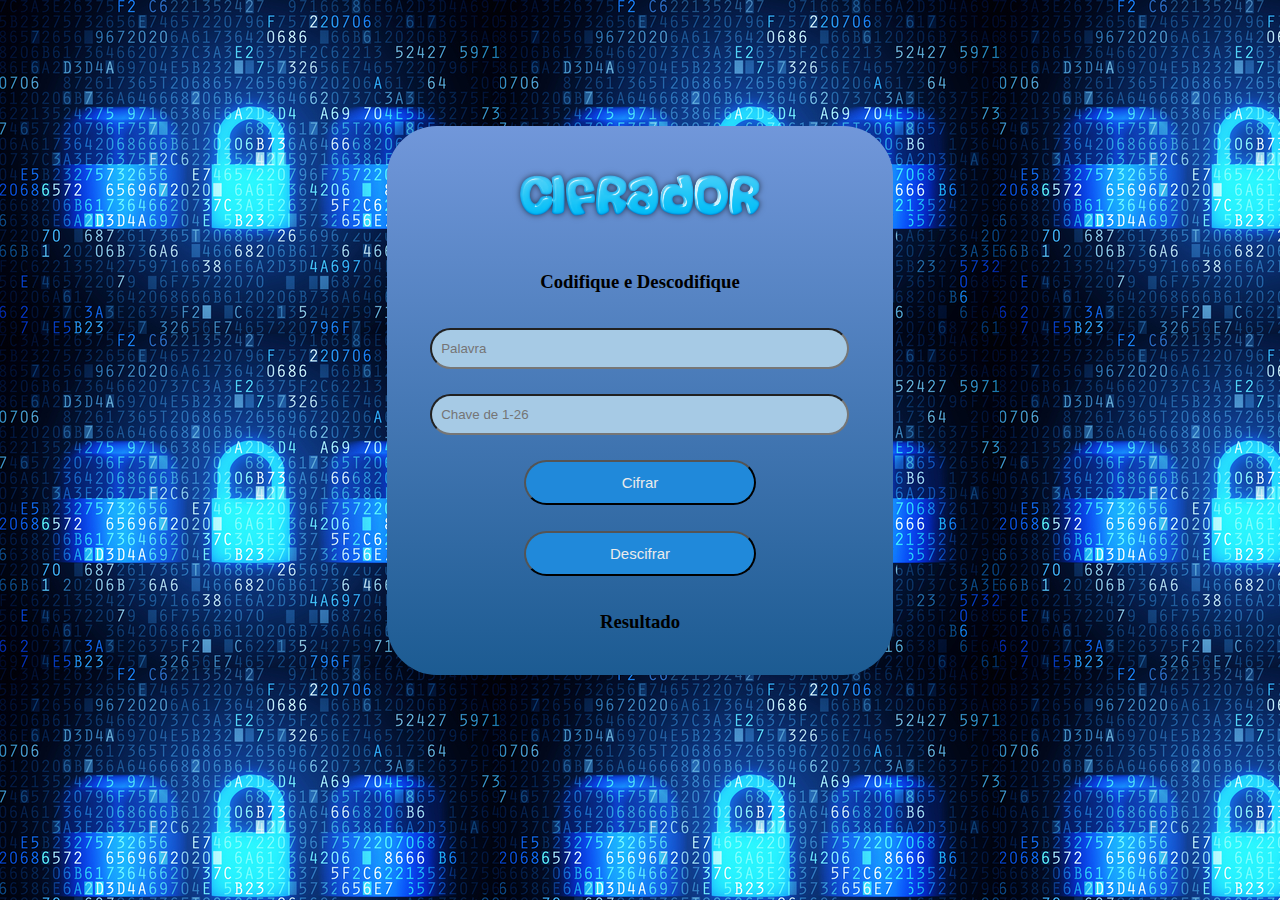
<file: index.html>
<!DOCTYPE html>
<html lang="pt-br">

<head>
    <meta charset="UTF-8">
    <meta name="viewport" content="width=device-width, initial-scale=1.0">
    <meta http-equiv="X-UA-Compatible" content="ie=edge">
    <link rel="shortcut icon" type="imagem.jpg" href="public/imagens/logo.jpg" class="icon">
    <link rel="stylesheet" href="public/index.css">
    <title>Cifrador</title>
</head>

<body>
<div>
    <form class="container">
        <header class="titulo">
            <img src="public/imagens/logoN.png" alt="">
        </header>
        <h3 class="titulo-2">Codifique e Descodifique</h3>
        <input type="text" placeholder=" Palavra" class="palavra input">
        <input type="text" placeholder=" Chave de 1-26" class="senha input">
        <button type="button" id="cifrar" class="botao">Cifrar</button>
        <button type="button" id="decifrar" class="botao">Descifrar</button>
        <div class="retorno">
            <h3>Resultado</h3>
        </div>
    </form>

    <script src="public/scripts/index.js"></script>

</body>

</html>
</file>
<file: public/index.css>
body {
    background-image: url(../public/imagens/img_fundo.jpg)
}

.titulo {
    text-align: center;
    width: 80%;
    margin: 1vh 10%;
}

.container {
    background-image: linear-gradient(rgb(113, 151, 218), rgb(28, 91, 146));
    border-radius: 50px;
    display: flex;
    flex-direction: column;
    text-align: center;
    justify-content: space-around;
    box-sizing: border-box;
    height: 549px;
    width: 40%;
    padding: 20px;
    margin-top: 10%;
    margin-left: 30%;
    
}

input{
    width: 90%;
    height: 8%;
    justify-content: center;
    padding: 5px;
    box-sizing: border-box;
    margin: 1vh 5%;
    border-radius: 50px;
    background: rgb(166, 202, 229);
}

.botao {
    display: inline-block;
    background: #2089DA;
    color: #EBEBEB;
    border-radius: 50px;
    text-align: center;
    margin: 1vh auto;
    padding: 0;
    font-size: 15px;
    width: 50%;
    height: 5vh;
}
</file>
